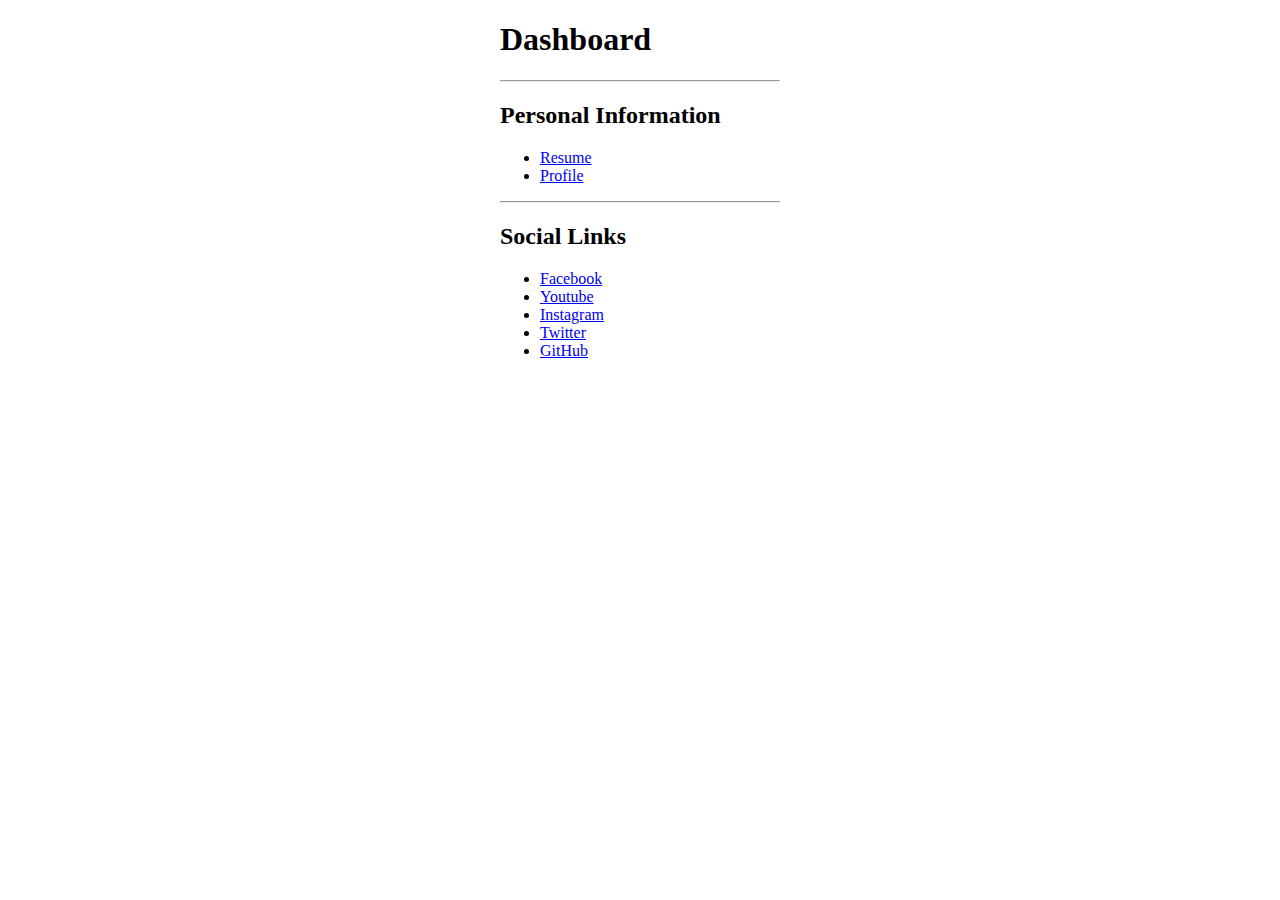
<file: Index.html>
<!DOCTYPE html>
<html lang="en">
<head>
    <meta charset="UTF-8">
    <meta http-equiv="X-UA-Compatible" content="IE=edge">
    <meta name="viewport" content="width=device-width, initial-scale=1.0">
    <title>Dashboard</title>
</head>
<body leftmargin="500">
    <h1>Dashboard</h1>
    <hr>
    <h2>Personal Information</h2>
    <ul>
    
        <li><a href="/resume.html"target=""_blank>Resume</a></li>
        <li><a href="/profile.html"target=""_blank>Profile</a></li>
    </ul>
    <hr>
    <h2>Social Links</h2>
    <ul>
        <li><a href="https://www.facebook.com/" target="_blank">Facebook</a></li>
        <li><a href="https://www.youtube.com/channel/UCsSypqAhD0Az8FhgCmcerQQ" target="_blank">Youtube</a></li>
        <li><a href="https://www.instagram.com/" target="_blank">Instagram</a></li>
        <li><a href="https://www.twitter.com/" target="_blank">Twitter</a></li>
        <li><a href="https://github.com/iamcathdizon" target="_blank">GitHub</a></li> 
    </ul>
</body>
</html>
</file>
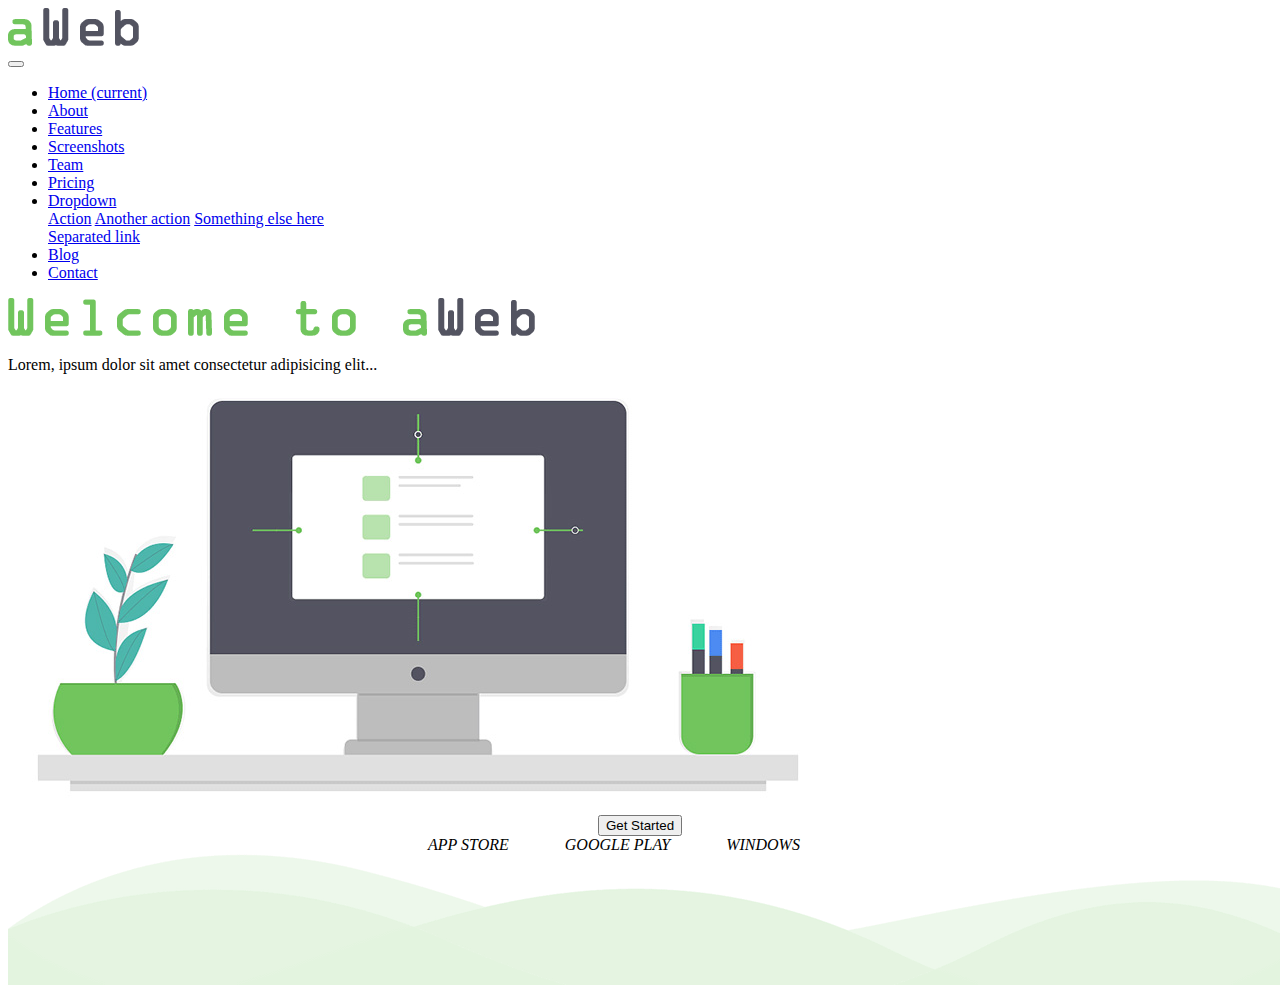
<file: CSS1/aWebCatherinDizon/index.html>
<!DOCTYPE html>
<html lang="en">
<head>
    <meta charset="UTF-8">
    <meta http-equiv="X-UA-Compatible" content="IE=edge">
    <meta name="viewport" content="width=device-width, initial-scale=1.0">
    <link rel="stylesheet" href="https://cdn.jsdelivr.net/npm/bootstrap@4.6.2/dist/css/bootstrap.min.css" integrity="sha384-xOolHFLEh07PJGoPkLv1IbcEPTNtaed2xpHsD9ESMhqIYd0nLMwNLD69Npy4HI+N" crossorigin="anonymous">
    <link rel="stylesheet" href="https://cdnjs.cloudflare.com/ajax/libs/font-awesome/6.2.0/css/all.min.css" integrity="sha512-xh6O/CkQoPOWDdYTDqeRdPCVd1SpvCA9XXcUnZS2FmJNp1coAFzvtCN9BmamE+4aHK8yyUHUSCcJHgXloTyT2A==" crossorigin="anonymous" referrerpolicy="no-referrer" />
    <title>Document</title>
</head>
<body>
    <div class="logo picture">
        <img src="img/logo.PNG" alt="logo picture">
    </div>
    <div class="col-9">
        <nav class="navbar navbar-expand-lg navbar-light bg-light ">
        <a class="navbar-brand" href="#"></a>
        <button class="navbar-toggler" type="button" data-toggle="collapse" data-target="#navbarSupportedContent" aria-controls="navbarSupportedContent" aria-expanded="false" aria-label="Toggle navigation">
        <span class="navbar-toggler-icon"></span>
    </button>
                  
    <div class="collapse navbar-collapse" id="navbarSupportedContent">
        <ul class="navbar-nav mr-auto">
        <li class="nav-item active">
        <a class="nav-link" href="#">Home <span class="sr-only">(current)</span></a>
    </li>

    <li class="nav-item active">
       <a class="nav-link" href="#">About</a>
    </li>

    <li class="nav-item active">
       <a class="nav-link" href="#">Features</a>
    </li>

    <li class="nav-item active ">
       <a class="nav-link" href="#">Screenshots</a>
    </li>

    <li class="nav-item active">
       <a class="nav-link" href="#">Team</a>
    </li>

    <li class="nav-item active ">
       <a class="nav-link" href="#">Pricing</a>
    </li>

    <li class="nav-item active dropdown">
       <a class="nav-link dropdown-toggle" href="#" id="navbarDropdown" role="button" data-toggle="dropdown" aria-haspopup="true" aria-expanded="false">
        Dropdown
       </a>
    <div class="dropdown-menu" aria-labelledby="navbarDropdown">
       <a class="dropdown-item" href="#">Action</a>
       <a class="dropdown-item" href="#">Another action</a>
       <a class="dropdown-item" href="#">Something else here</a>
    <div class="dropdown-divider"></div>
       <a class="dropdown-item" href="#">Separated link</a>
    </div>

    </li>  
        <li class="nav-item active">
        <a class="nav-link" href="#">Blog</a>
    </li> 

    <li class="nav-item active">
        <a class="nav-link" href="#">Contact</a>
    </li> 
                        
    </ul>

    </div>
    </nav>
    </div>
    </div>
    </div>

    <div class="container h-50">
    <div class="row h-50 d-flex justify-content-center align-items-center" >
    <div class="col text-center">
    <img class="img-fluid" src="img/welcome.PNG" alt="">
        <p class="h4">Lorem, ipsum dolor sit amet consectetur adipisicing elit...</p>
        <img class="img-fluid" src="img/main-image.jpg" alt="">
        <div class="row">
            <div class="col">
                <center>
                <button type="button" class= "btn btn-outline-success col-2 rounded-pill">Get Started </button>
                    <div>
                        <tr>
                            <td>
                                
                                <i class="fab fa-apple"> APP STORE</i>&nbsp;&nbsp;&nbsp;&nbsp;&nbsp;&nbsp;&nbsp;&nbsp;&nbsp;&nbsp;&nbsp;&nbsp;&nbsp;
                            </td>
                            <td>
                                <i class="fab fa-google-play"> GOOGLE PLAY</i>&nbsp;&nbsp;&nbsp;&nbsp;&nbsp;&nbsp;&nbsp;&nbsp;&nbsp;&nbsp;&nbsp;&nbsp;&nbsp;
                            </td>
                            <td><i class="fab fa-windows"> WINDOWS</i>&nbsp;&nbsp;&nbsp;&nbsp;&nbsp;&nbsp;&nbsp;&nbsp;&nbsp;&nbsp;&nbsp;&nbsp;&nbsp;
                            </td>
                        </tr>
                    </div>
                </center>
            </div>  
            

            <img class="img-fluid" src="img/footer.png" alt="">
        </div>
    </div>
    </div>
    </div>
    <script src="https://cdnjs.cloudflare.com/ajax/libs/jquery/3.6.1/jquery.min.js" integrity="sha512-aVKKRRi/Q/YV+4mjoKBsE4x3H+BkegoM/em46NNlCqNTmUYADjBbeNefNxYV7giUp0VxICtqdrbqU7iVaeZNXA==" crossorigin="anonymous" referrerpolicy="no-referrer"></script>
    <script src="https://cdn.jsdelivr.net/npm/bootstrap@4.6.2/dist/js/bootstrap.bundle.min.js" integrity="sha384-Fy6S3B9q64WdZWQUiU+q4/2Lc9npb8tCaSX9FK7E8HnRr0Jz8D6OP9dO5Vg3Q9ct" crossorigin="anonymous"></script>
</body>
</html>
</file>
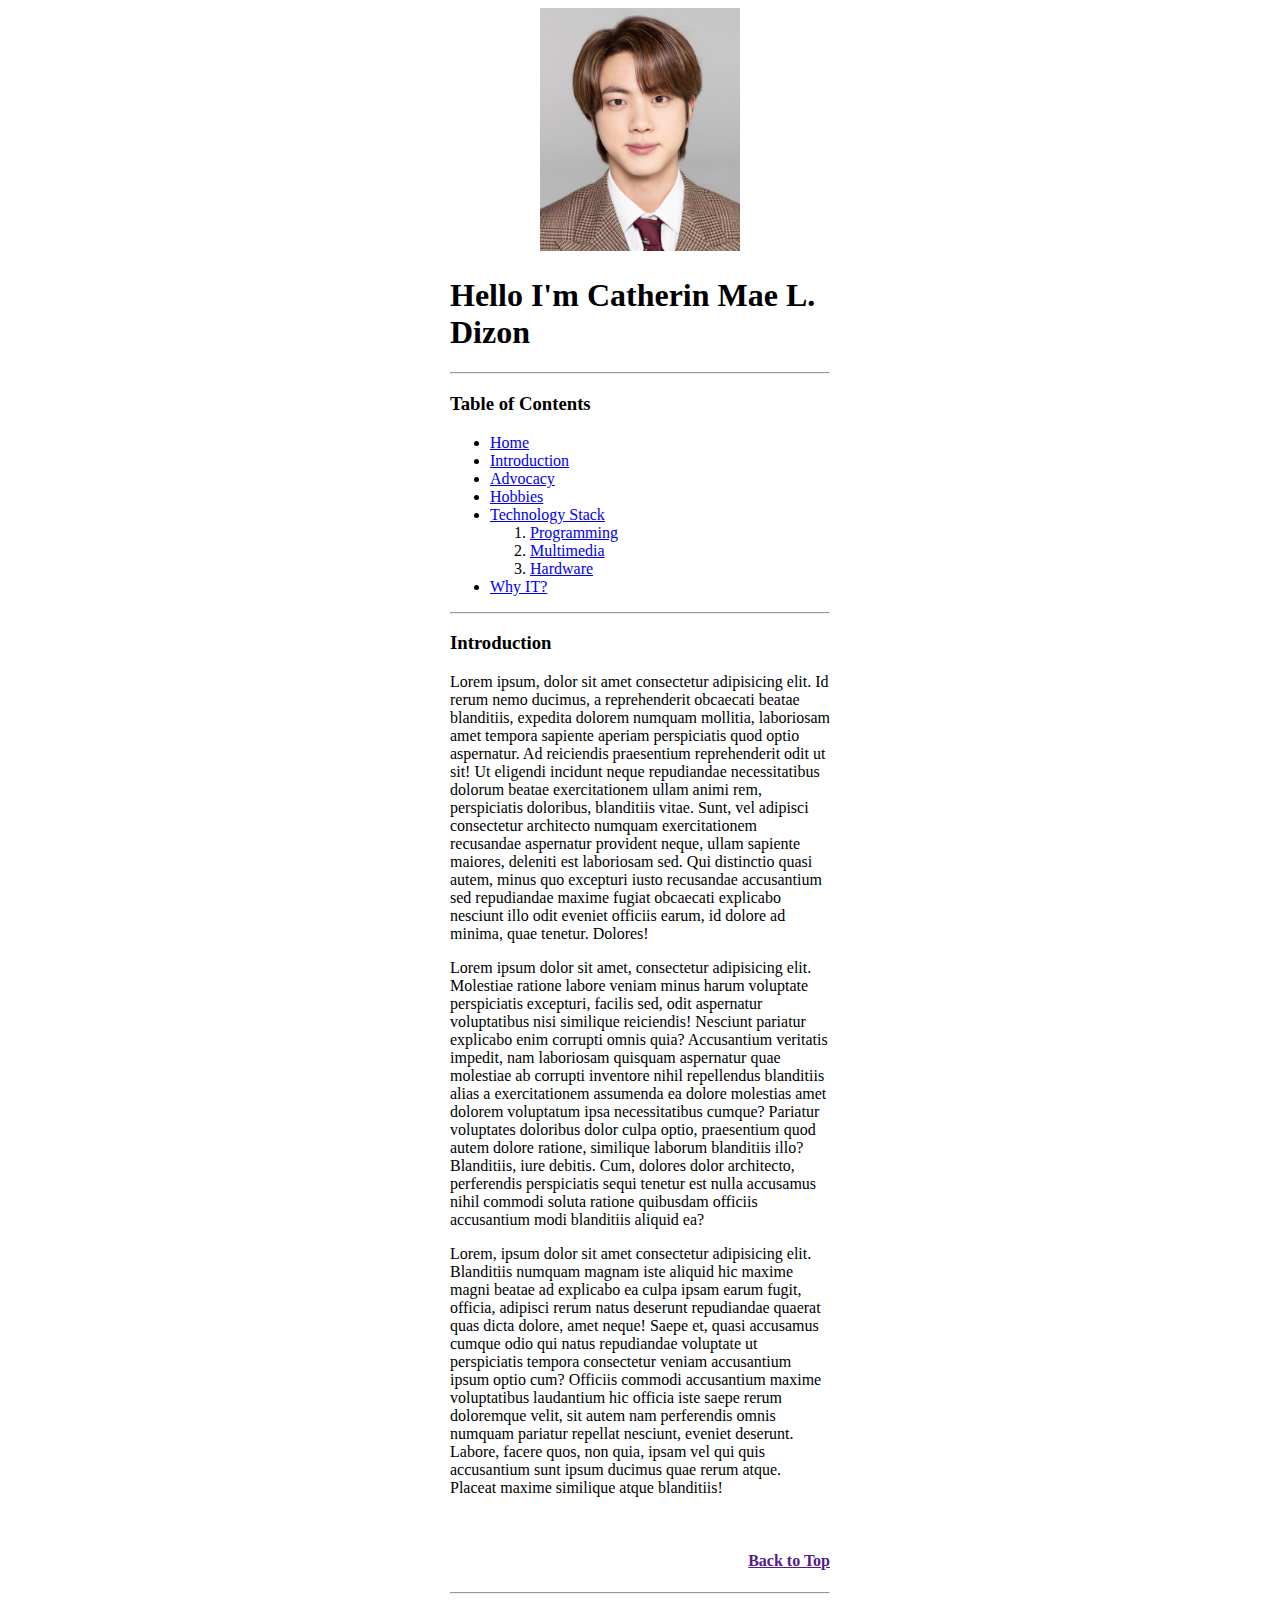
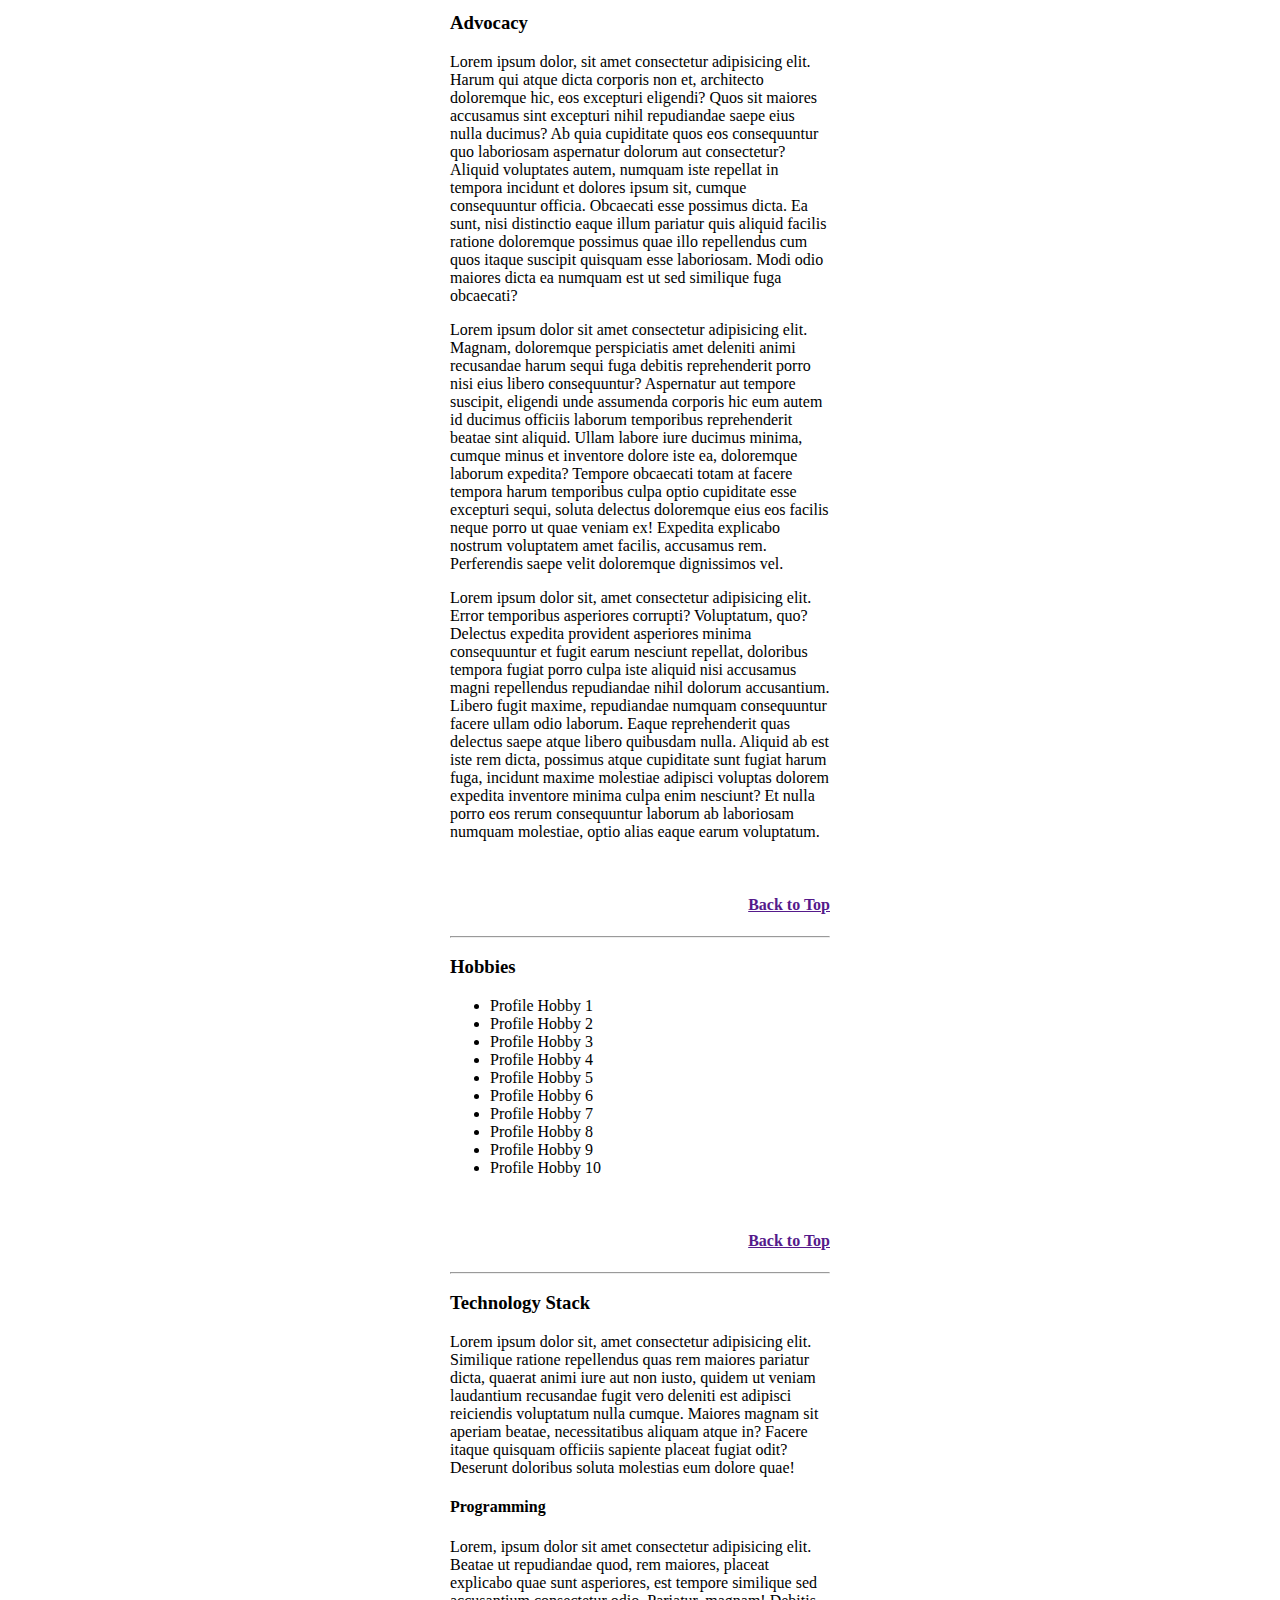
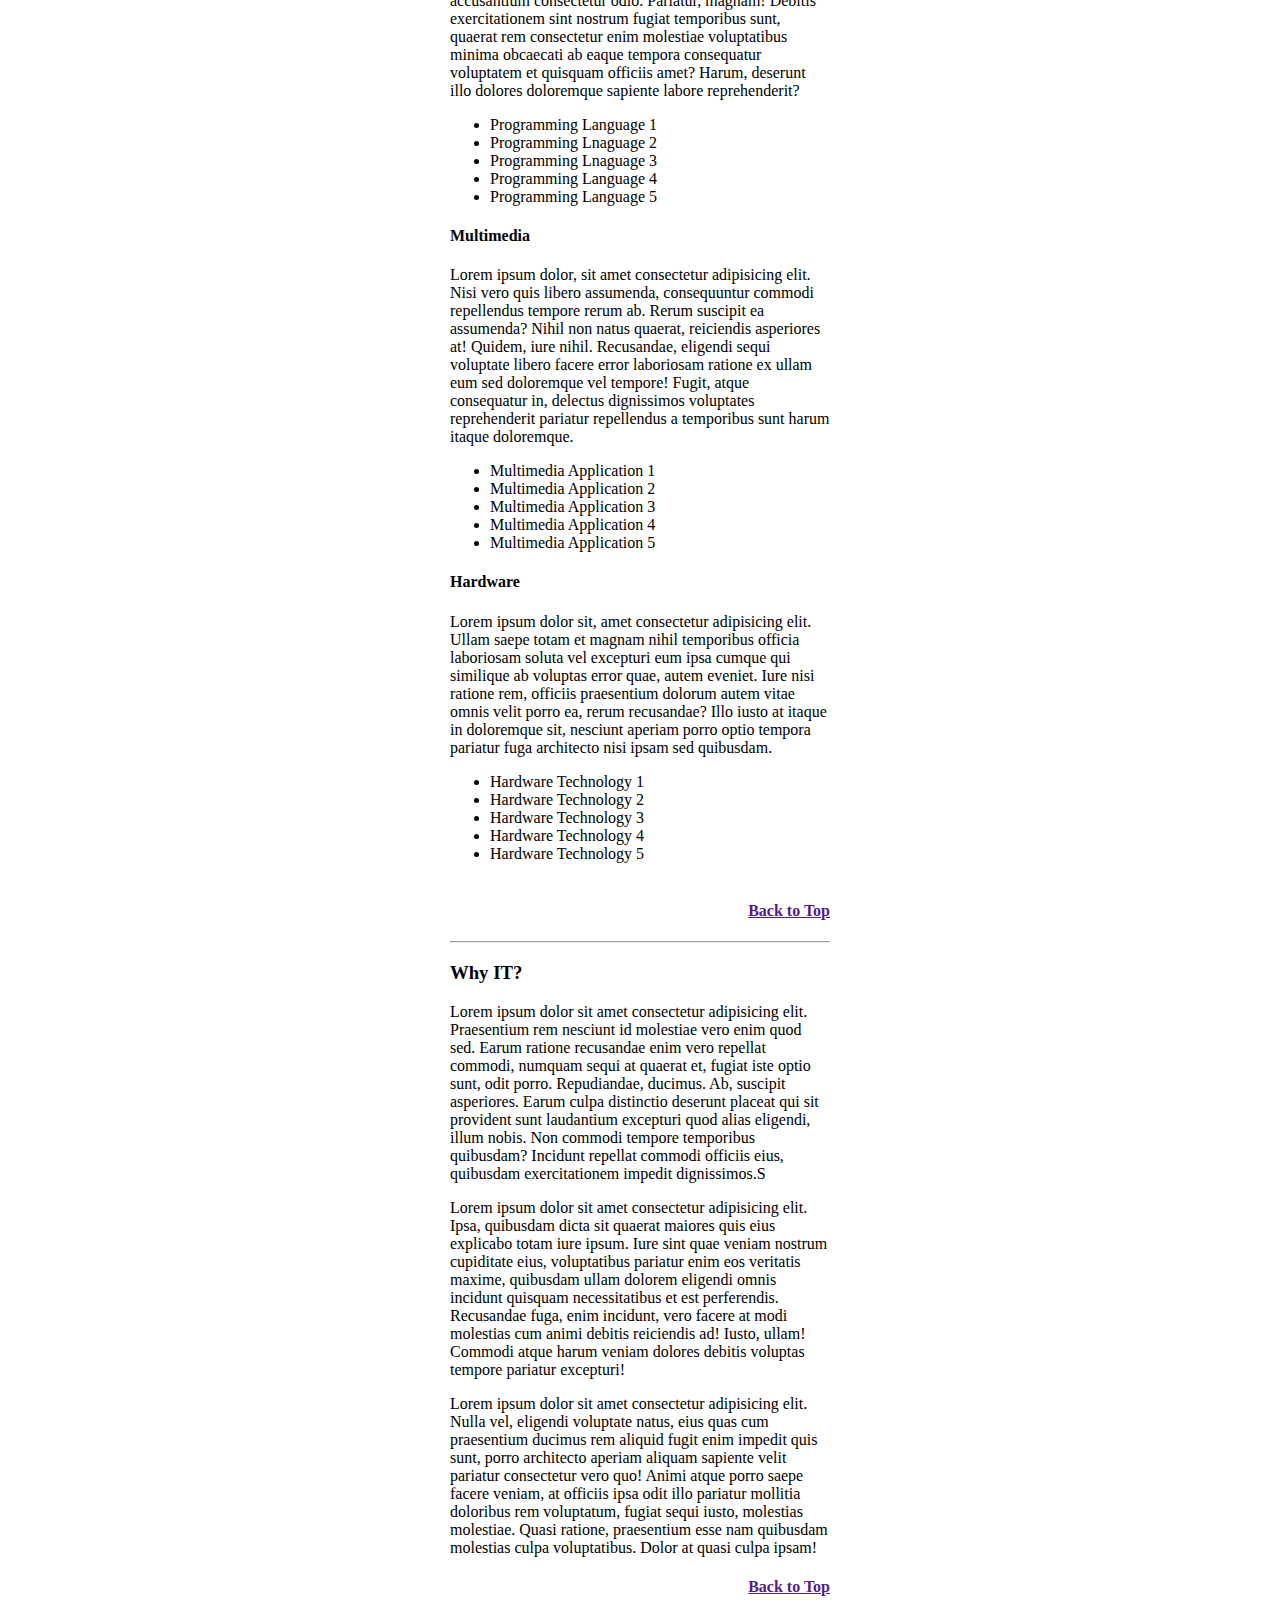
<file: profile.html>
<!DOCTYPE html>
<html lang="en">
<head>
    <meta charset="UTF-8">
    <meta http-equiv="X-UA-Compatible" content="IE=edge">
    <meta name="viewport" content="width=device-width, initial-scale=1.0">
    <title>Profile</title>
</head>
<body <body leftmargin="450">
    <div align="center"><img src="/original.jpg" alt="Picture" width="200"></div>
    <h1>Hello I'm Catherin Mae L. Dizon</h1>
    <hr>
    <h3>Table of Contents</h3>
    <ul>
        <li><a href="Index.html">Home</a></li>
        <li><a href="#Intro">Introduction</a></li>
        <li><a href="#advo">Advocacy</a></li>
        <li><a href="#hob">Hobbies</a></li>
        <li><a href="#tech">Technology Stack</a></li>
        <ol>
            <li><a href="#prog">Programming</a></li>
            <li><a href="#multi">Multimedia</a></li>
            <li><a href="#hardware">Hardware</a></li>
        </ol>
        <li><a href="#why">Why IT?</a></li>
    </ul>
    <hr>
    <h3><a name="Intro"></a>Introduction</h3>
    <p>Lorem ipsum, dolor sit amet consectetur adipisicing elit. Id rerum nemo ducimus, a reprehenderit obcaecati beatae blanditiis, expedita dolorem numquam mollitia, laboriosam amet tempora sapiente aperiam perspiciatis quod optio aspernatur. Ad reiciendis praesentium reprehenderit odit ut sit! Ut eligendi incidunt neque repudiandae necessitatibus dolorum beatae exercitationem ullam animi rem, perspiciatis doloribus, blanditiis vitae. Sunt, vel adipisci consectetur architecto numquam exercitationem recusandae aspernatur provident neque, ullam sapiente maiores, deleniti est laboriosam sed. Qui distinctio quasi autem, minus quo excepturi iusto recusandae accusantium sed repudiandae maxime fugiat obcaecati explicabo nesciunt illo odit eveniet officiis earum, id dolore ad minima, quae tenetur. Dolores!</p>
    <p>Lorem ipsum dolor sit amet, consectetur adipisicing elit. Molestiae ratione labore veniam minus harum voluptate perspiciatis excepturi, facilis sed, odit aspernatur voluptatibus nisi similique reiciendis! Nesciunt pariatur explicabo enim corrupti omnis quia? Accusantium veritatis impedit, nam laboriosam quisquam aspernatur quae molestiae ab corrupti inventore nihil repellendus blanditiis alias a exercitationem assumenda ea dolore molestias amet dolorem voluptatum ipsa necessitatibus cumque? Pariatur voluptates doloribus dolor culpa optio, praesentium quod autem dolore ratione, similique laborum blanditiis illo? Blanditiis, iure debitis. Cum, dolores dolor architecto, perferendis perspiciatis sequi tenetur est nulla accusamus nihil commodi soluta ratione quibusdam officiis accusantium modi blanditiis aliquid ea?</p>
    <p>Lorem, ipsum dolor sit amet consectetur adipisicing elit. Blanditiis numquam magnam iste aliquid hic maxime magni beatae ad explicabo ea culpa ipsam earum fugit, officia, adipisci rerum natus deserunt repudiandae quaerat quas dicta dolore, amet neque! Saepe et, quasi accusamus cumque odio qui natus repudiandae voluptate ut perspiciatis tempora consectetur veniam accusantium ipsum optio cum? Officiis commodi accusantium maxime voluptatibus laudantium hic officia iste saepe rerum doloremque velit, sit autem nam perferendis omnis numquam pariatur repellat nesciunt, eveniet deserunt. Labore, facere quos, non quia, ipsam vel qui quis accusantium sunt ipsum ducimus quae rerum atque. Placeat maxime similique atque blanditiis!</p>
    <br>
    <a href=""><h4 align="right">Back to Top</h4></a>
    <hr>
    <h3><a name="advo">Advocacy</a></h3>
    <p>Lorem ipsum dolor, sit amet consectetur adipisicing elit. Harum qui atque dicta corporis non et, architecto doloremque hic, eos excepturi eligendi? Quos sit maiores accusamus sint excepturi nihil repudiandae saepe eius nulla ducimus? Ab quia cupiditate quos eos consequuntur quo laboriosam aspernatur dolorum aut consectetur? Aliquid voluptates autem, numquam iste repellat in tempora incidunt et dolores ipsum sit, cumque consequuntur officia. Obcaecati esse possimus dicta. Ea sunt, nisi distinctio eaque illum pariatur quis aliquid facilis ratione doloremque possimus quae illo repellendus cum quos itaque suscipit quisquam esse laboriosam. Modi odio maiores dicta ea numquam est ut sed similique fuga obcaecati?</p>
    <p>Lorem ipsum dolor sit amet consectetur adipisicing elit. Magnam, doloremque perspiciatis amet deleniti animi recusandae harum sequi fuga debitis reprehenderit porro nisi eius libero consequuntur? Aspernatur aut tempore suscipit, eligendi unde assumenda corporis hic eum autem id ducimus officiis laborum temporibus reprehenderit beatae sint aliquid. Ullam labore iure ducimus minima, cumque minus et inventore dolore iste ea, doloremque laborum expedita? Tempore obcaecati totam at facere tempora harum temporibus culpa optio cupiditate esse excepturi sequi, soluta delectus doloremque eius eos facilis neque porro ut quae veniam ex! Expedita explicabo nostrum voluptatem amet facilis, accusamus rem. Perferendis saepe velit doloremque dignissimos vel.</p>
    <p>Lorem ipsum dolor sit, amet consectetur adipisicing elit. Error temporibus asperiores corrupti? Voluptatum, quo? Delectus expedita provident asperiores minima consequuntur et fugit earum nesciunt repellat, doloribus tempora fugiat porro culpa iste aliquid nisi accusamus magni repellendus repudiandae nihil dolorum accusantium. Libero fugit maxime, repudiandae numquam consequuntur facere ullam odio laborum. Eaque reprehenderit quas delectus saepe atque libero quibusdam nulla. Aliquid ab est iste rem dicta, possimus atque cupiditate sunt fugiat harum fuga, incidunt maxime molestiae adipisci voluptas dolorem expedita inventore minima culpa enim nesciunt? Et nulla porro eos rerum consequuntur laborum ab laboriosam numquam molestiae, optio alias eaque earum voluptatum.</p>
    <br>
    <a href=""><h4 align="right">Back to Top</h4></a>
    <hr>
    <h3><a name="hob">Hobbies</a></h3>
    <ul>
        <li>Profile Hobby 1</li>
        <li>Profile Hobby 2</li>
        <li>Profile Hobby 3</li>
        <li>Profile Hobby 4</li>
        <li>Profile Hobby 5</li>
        <li>Profile Hobby 6</li>
        <li>Profile Hobby 7</li>
        <li>Profile Hobby 8</li>
        <li>Profile Hobby 9</li>
        <li>Profile Hobby 10</li>
    </ul>
    <br>
    <a href=""><h4 align="right">Back to Top</h4></a>
    <hr>
    <h3><a name="tech">Technology Stack</a></h3>
    <p>Lorem ipsum dolor sit, amet consectetur adipisicing elit. Similique ratione repellendus quas rem maiores pariatur dicta, quaerat animi iure aut non iusto, quidem ut veniam laudantium recusandae fugit vero deleniti est adipisci reiciendis voluptatum nulla cumque. Maiores magnam sit aperiam beatae, necessitatibus aliquam atque in? Facere itaque quisquam officiis sapiente placeat fugiat odit? Deserunt doloribus soluta molestias eum dolore quae!</p>
    <h4><a name="prog">Programming</a></h4>
    <p>Lorem, ipsum dolor sit amet consectetur adipisicing elit. Beatae ut repudiandae quod, rem maiores, placeat explicabo quae sunt asperiores, est tempore similique sed accusantium consectetur odio. Pariatur, magnam! Debitis exercitationem sint nostrum fugiat temporibus sunt, quaerat rem consectetur enim molestiae voluptatibus minima obcaecati ab eaque tempora consequatur voluptatem et quisquam officiis amet? Harum, deserunt illo dolores doloremque sapiente labore reprehenderit?</p>
    <ul>
        <li>Programming Language 1</li>
        <li>Programming Lnaguage 2</li>
        <li>Programming Lnaguage 3</li>
        <li>Programming Language 4</li>
        <li>Programming Language 5</li>
    </ul>
    <h4><a name="multi">Multimedia</a></h4>
    <p>Lorem ipsum dolor, sit amet consectetur adipisicing elit. Nisi vero quis libero assumenda, consequuntur commodi repellendus tempore rerum ab. Rerum suscipit ea assumenda? Nihil non natus quaerat, reiciendis asperiores at! Quidem, iure nihil. Recusandae, eligendi sequi voluptate libero facere error laboriosam ratione ex ullam eum sed doloremque vel tempore! Fugit, atque consequatur in, delectus dignissimos voluptates reprehenderit pariatur repellendus a temporibus sunt harum itaque doloremque.</p>
    <ul>
        <li>Multimedia Application 1</li>
        <li>Multimedia Application 2</li>
        <li>Multimedia Application 3</li>
        <li>Multimedia Application 4</li>
        <li>Multimedia Application 5</li>
    </ul>
    <h4><a name="hardware">Hardware</a></h4>
    <p>Lorem ipsum dolor sit, amet consectetur adipisicing elit. Ullam saepe totam et magnam nihil temporibus officia laboriosam soluta vel excepturi eum ipsa cumque qui similique ab voluptas error quae, autem eveniet. Iure nisi ratione rem, officiis praesentium dolorum autem vitae omnis velit porro ea, rerum recusandae? Illo iusto at itaque in doloremque sit, nesciunt aperiam porro optio tempora pariatur fuga architecto nisi ipsam sed quibusdam.</p>
    <ul>
        <li>Hardware Technology 1</li>
        <li>Hardware Technology 2</li>
        <li>Hardware Technology 3</li>
        <li>Hardware Technology 4</li>
        <li>Hardware Technology 5</li>
        <br>
    </ul>
    <a href=""><h4 align="right">Back to Top</h4></a>
    <hr>
    <h3><a name="why">Why IT?</a></h3>
    <p>Lorem ipsum dolor sit amet consectetur adipisicing elit. Praesentium rem nesciunt id molestiae vero enim quod sed. Earum ratione recusandae enim vero repellat commodi, numquam sequi at quaerat et, fugiat iste optio sunt, odit porro. Repudiandae, ducimus. Ab, suscipit asperiores. Earum culpa distinctio deserunt placeat qui sit provident sunt laudantium excepturi quod alias eligendi, illum nobis. Non commodi tempore temporibus quibusdam? Incidunt repellat commodi officiis eius, quibusdam exercitationem impedit dignissimos.S</p>
    <p>Lorem ipsum dolor sit amet consectetur adipisicing elit. Ipsa, quibusdam dicta sit quaerat maiores quis eius explicabo totam iure ipsum. Iure sint quae veniam nostrum cupiditate eius, voluptatibus pariatur enim eos veritatis maxime, quibusdam ullam dolorem eligendi omnis incidunt quisquam necessitatibus et est perferendis. Recusandae fuga, enim incidunt, vero facere at modi molestias cum animi debitis reiciendis ad! Iusto, ullam! Commodi atque harum veniam dolores debitis voluptas tempore pariatur excepturi!</p>
    <p>Lorem ipsum dolor sit amet consectetur adipisicing elit. Nulla vel, eligendi voluptate natus, eius quas cum praesentium ducimus rem aliquid fugit enim impedit quis sunt, porro architecto aperiam aliquam sapiente velit pariatur consectetur vero quo! Animi atque porro saepe facere veniam, at officiis ipsa odit illo pariatur mollitia doloribus rem voluptatum, fugiat sequi iusto, molestias molestiae. Quasi ratione, praesentium esse nam quibusdam molestias culpa voluptatibus. Dolor at quasi culpa ipsam!</p>
    <a href=""><h4 align="right">Back to Top</h4></a>
</body>
</html>
</file>
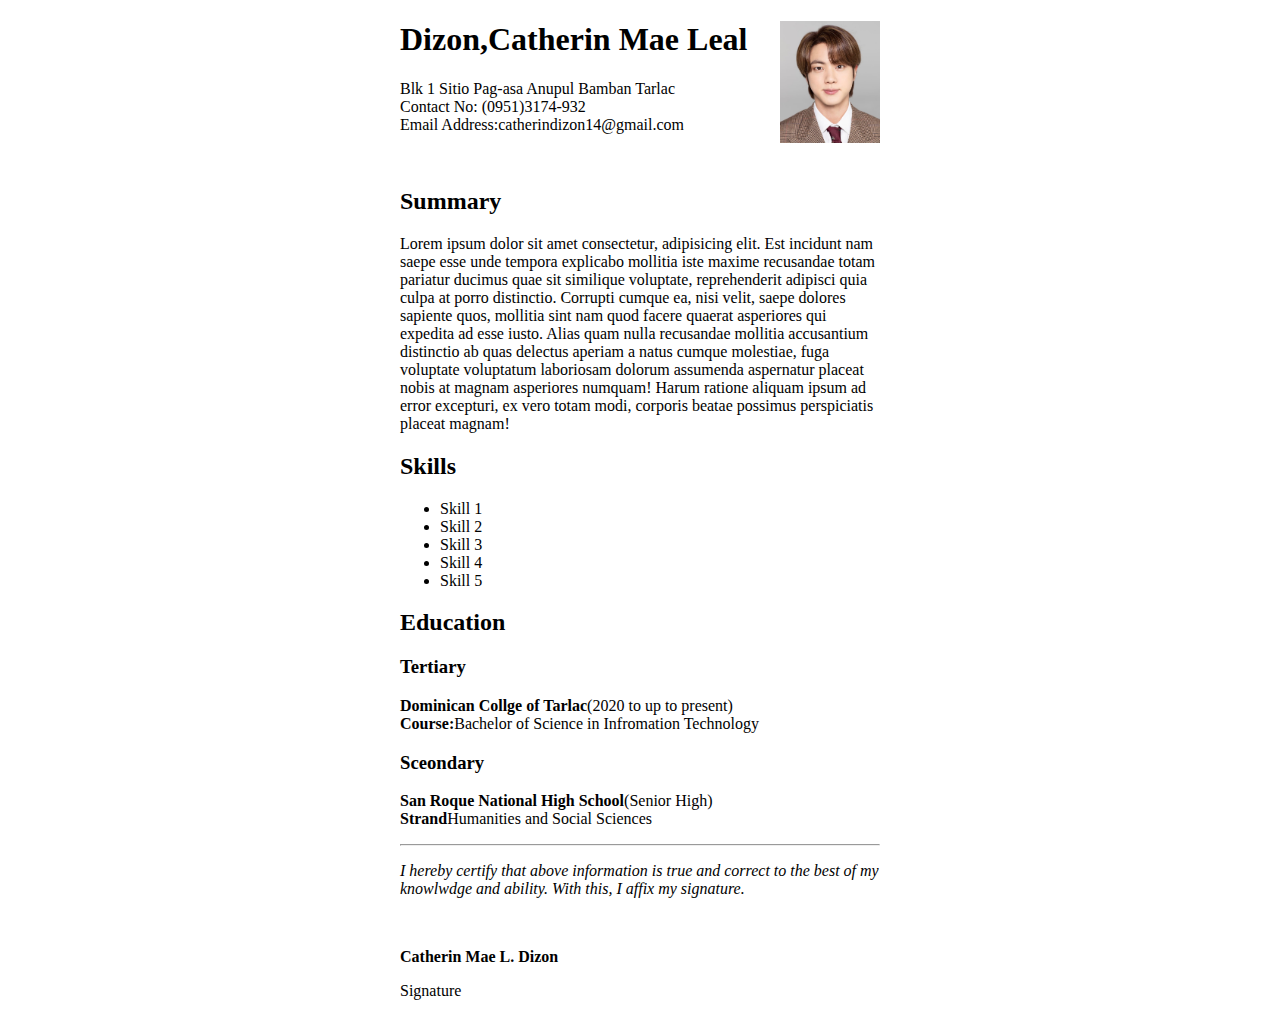
<file: resume.html>
<!DOCTYPE html>
<html lang="en">
<head>
    <meta charset="UTF-8">
    <meta http-equiv="X-UA-Compatible" content="IE=edge">
    <meta name="viewport" content="width=device-width, initial-scale=1.0">
    <title>Resume</title>
</head>
<body leftmargin="400">
   <h1>Dizon,Catherin Mae Leal<img src="/original.jpg" alt="Picture" align="right" width="100"></h1>
    <p>
       Blk 1 Sitio Pag-asa Anupul Bamban Tarlac <br>
       Contact No: (0951)3174-932 <br>
       Email Address:catherindizon14@gmail.com 
    </p>
    <br>
   <h2>Summary</h2>
   <p>Lorem ipsum dolor sit amet consectetur, adipisicing elit. Est incidunt nam saepe esse unde tempora explicabo mollitia iste maxime recusandae totam pariatur ducimus quae sit similique voluptate, reprehenderit adipisci quia culpa at porro distinctio. Corrupti cumque ea, nisi velit, saepe dolores sapiente quos, mollitia sint nam quod facere quaerat asperiores qui expedita ad esse iusto. Alias quam nulla recusandae mollitia accusantium distinctio ab quas delectus aperiam a natus cumque molestiae, fuga voluptate voluptatum laboriosam dolorum assumenda aspernatur placeat nobis at magnam asperiores numquam! Harum ratione aliquam ipsum ad error excepturi, ex vero totam modi, corporis beatae possimus perspiciatis placeat magnam!</p>
   <h2>Skills</h2>
   <ul>
    <li>Skill 1</li>
    <li>Skill 2</li>
    <li>Skill 3</li>
    <li>Skill 4</li>
    <li>Skill 5</li>
   </ul>
   <h2>Education</h2>
   <h3>Tertiary</h3>
   <p><b>Dominican Collge of Tarlac</b>(2020 to up to present) <br>
    <b>Course:</b>Bachelor of Science in Infromation Technology</p>
   <h3>Sceondary</h3>
   <p><b>San Roque National High School</b>(Senior High) <br>
    <b>Strand</b>Humanities and Social Sciences</p>
   <hr>
   <p><i>I hereby certify that above information is true and correct to the best of my knowlwdge and ability. With this, I affix my signature.</i></p>
   <br>
   <p><b>Catherin Mae L. Dizon</b></p>
   <p>Signature</p>

</html>
</file>
